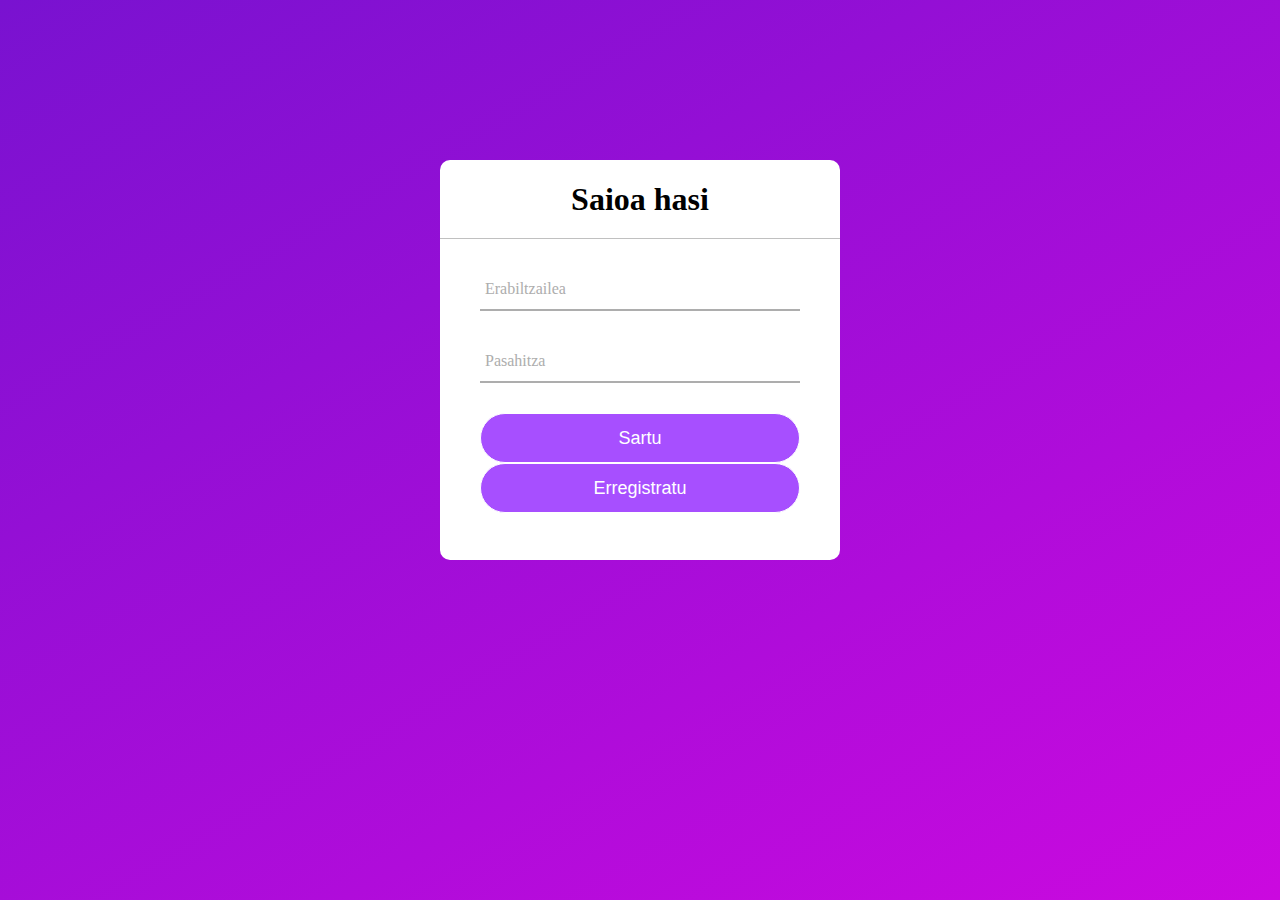
<file: app/app/index.html>
<!DOCTYPE html>
<html>
<head>
    <meta charset='utf-8'>
    <meta http-equiv='X-UA-Compatible' content='IE=edge'>
    <!--<meta http-equiv="Content-Security-Policy" content="script-src 'self'">-->
    <meta http-equiv="Content-Security-Policy" content="frame-ancestors">
    <title>Saioa hasi</title>
    <meta name='viewport' content='width=device-width, initial-scale=1'>
    <meta http-equiv="ServerTokens" content="Prod">
    <link rel='stylesheet' type='text/css' media='screen' href='registro.css'>
    <!--<meta content="X-Content-Type-Options=nosniff" http-equiv="Content-Type" />-->
    <!--<script src='main.js'></script>-->
</head>
<body>
    <div class="sesion">
        <h1>Saioa hasi</h1>
    <meta http-equiv="Content-Security-Policy" content="script-src 'self'">
	<form action='login.php' method="post">
            <div class="username">
                 <input type="text" required name="Izena">
                <label>Erabiltzailea</label>
            </div>
            <div class="username">
                <input type="password" required name="Pasahitza">
                <label>Pasahitza</label>
            </div>
            <div class="buttons">
                <input type="submit" value="Sartu">
            </div>
            <div class="buttons">
                <input type="submit" onclick="window.location.href='erregistroorria.html'" value="Erregistratu">
            </div>
            <div>
                <input type="hidden" name="_token" value="" >
            </div>
            <!--<script>
                function pageerregistratu(){
                        window.location.href="erregistroorria.html";
                }
            </script>-->
        </form>
     </div>
</body>
</html>
</file>
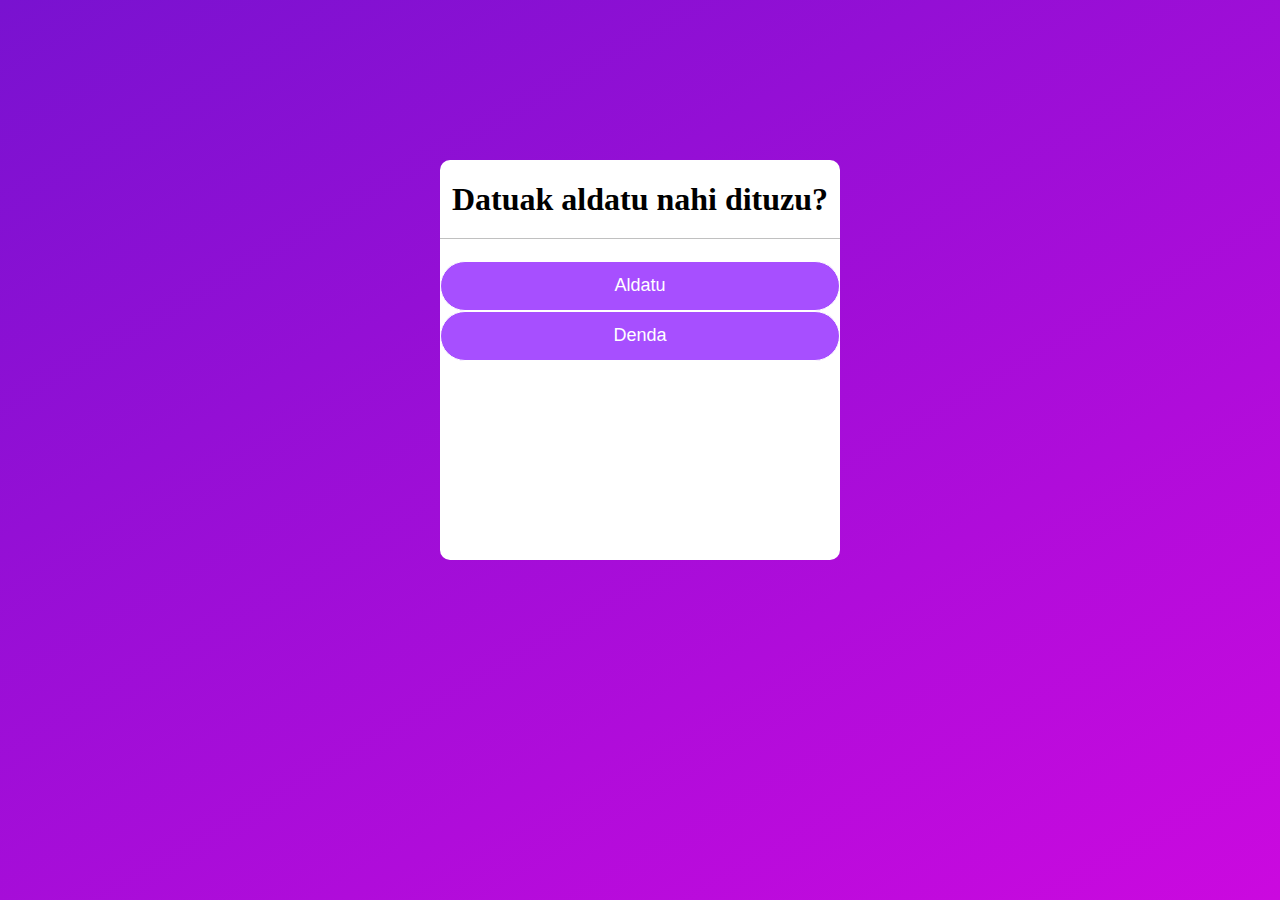
<file: app/app/datuAldatu.html>
<!DOCTYPE html>
<html>
<head>
    <meta charset='utf-8'>
    <meta http-equiv='X-UA-Compatible' content='IE=edge'>
    <!--<meta http-equiv="Content-Security-Policy" content="default-src 'self'">-->
    <title>Datuak aldatu</title>
    <meta name='viewport' content='width=device-width, initial-scale=1'>
    <link rel='stylesheet' type='text/css' media='screen' href='registro.css'>
    <!--<script src='main.js'></script>-->
</head>
<body>
    <div class="sesion">
        <h1>Datuak aldatu nahi dituzu?</h1>
        <div class="buttons">
            <input type="submit" onclick="aldatu()" value="Aldatu">
        </div>
        <script>
            function aldatu(){
            window.location.href="erregistroAldatu.html"
            }
        </script>
        <div class="buttons">
            <input type="submit" onclick="denda()" value="Denda">
        </div>
        <script>
            function denda(){
            window.location.href="gymDenda.html"
            }
        </script>
    </div>
</body>
</html>
</file>
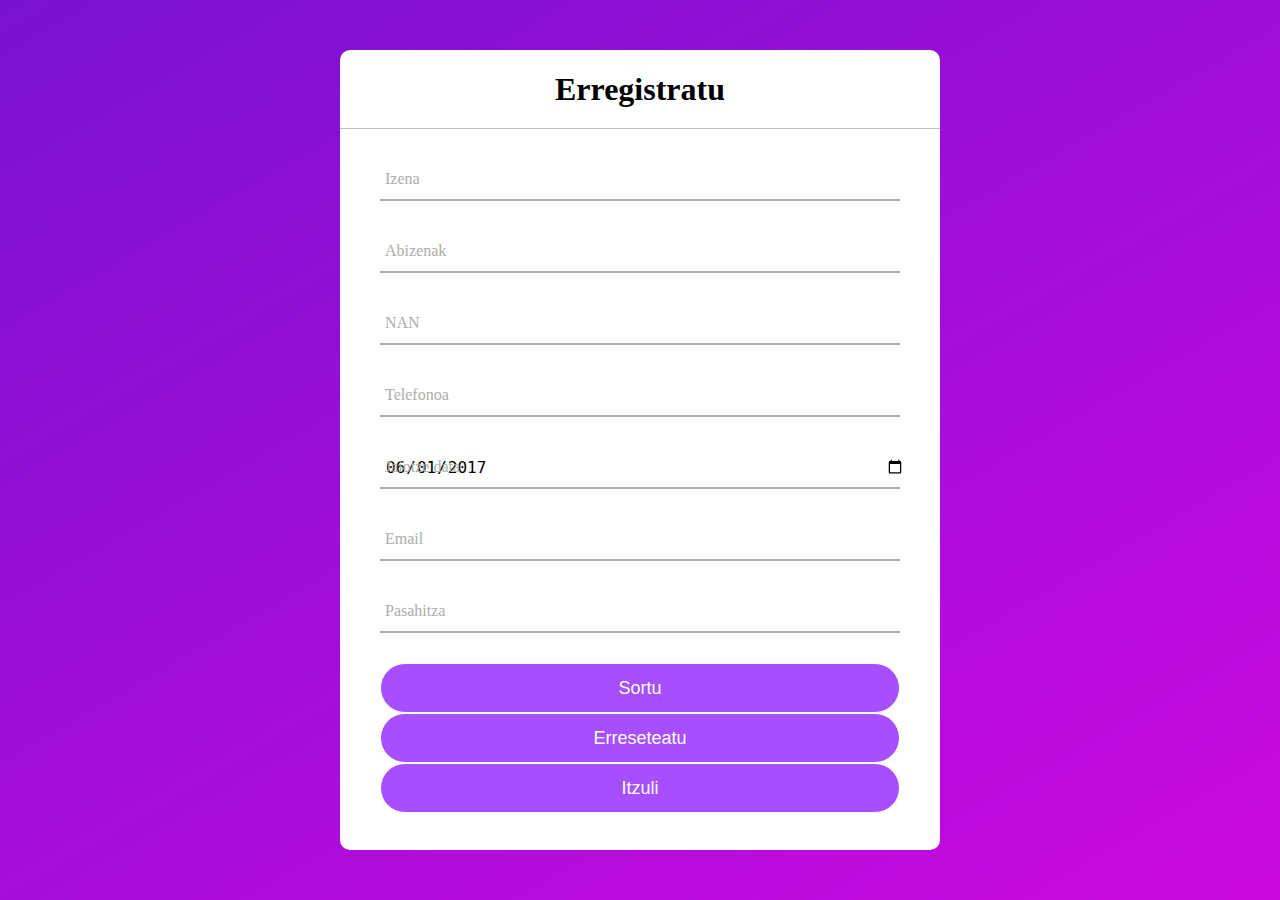
<file: app/app/erregistroorria.html>
<!DOCTYPE html>
<html>
    <head>
        <meta charset='utf-8'>
        <meta http-equiv='X-UA-Compatible' content='IE=edge'>
        <!--<meta http-equiv="Content-Security-Policy" content="default-src 'self'">-->
        <title>Erregistro Orria</title>
        <meta name='viewport' content='width=device-width, initial-scale=1'>
        <link rel='stylesheet' type='text/css' media='screen' href='erregistroorria-1.css'>
        <!--<script src='main.js'></script>-->
    </head>
    <body>
        <div class="sesion">
            <h1>Erregistratu</h1>
            <meta http-equiv="Content-Security-Policy" content="script-src 'self'">
            <form action='erregistratu.php' method="post">
                <div class="username">
                    <input type="text" required name="Izena" pattern="[A-Za-z]{1,20}">
                    <label>Izena</label>
                </div>
                <div class="username">
                    <input type="text" required name="Abizenak" pattern="[A-Za-z]{1,50}">
                    <label>Abizenak</label>
                </div>
                <div class="username">
                    <input type="text" required name="NAN" pattern="[0-9]{8}-[A-Za-z]{1}">
                    <label>NAN</label>
                </div>
                <div class="username">
                    <input type="tel" required name="Telefonoa" pattern="[0-9]{9}">
                    <label>Telefonoa</label>
                </div>
                <div class="username">
                    <input type="date" required value="2017-06-01" name="Jaiotze_data"> 
                    <label>Jaiotze data</label> 
                </div> 
                <div class="username">
                    <input type="Email" required name="Email">
                    <label>Email</label>
                </div>
                <div class="username">
                    <input type="password" required name="Pasahitza">
                    <label>Pasahitza</label>
                </div>
                <div class="buttons">
                    <input type="submit"  value="Sortu">
                </div>
                <div class="buttons">
                    <input type="Reset" value="Erreseteatu">
                </div>
                <div class="buttons">
                    <input type="submit" onclick="window.location.href='index.html'" value="Itzuli">
                </div>
                <div>
                    <input type="hidden" name=_token value="">
                </div>
                <!--<script>
                    function itzuli(){
                    window.location.href="index.html"
                  }
                </script>-->
                <!--<input type="hidden" name="_token" value="{{ csfr_token()}}" />-->
            </form>
        </div>
    </body>
</html>
</file>
<file: app/app/registro.css>
/*letra eta background aldatu*/
body{
    margin: 0;
    padding: 0;
    font-family: montserrat;
    background: linear-gradient(150deg, #7912D0, #CB09DF);
    height: 100vh;
}
/*erdiratu eta kutxa zuria sortu*/
.sesion{
    position: absolute;
    top: 40%;
    left: 50%;
    transform: translate(-50%,-50%);
    width: 400px;
    background: white;
    border-radius: 10px;
    height: 400px;
}
.sesion h1{
    text-align: center;
    padding: 0 0 20px 0;
    border-bottom: 1px solid silver;
}
.sesion form{
    padding: 0 40px;
    box-sizing: border-box;
}

/*animazioa erabiltzaile eta pasahitzarako*/
form .username{
    position: relative;
    border-bottom: 2px solid #adadad;
    margin: 30px 0;
}
.username input{
    width: 100%;
    padding: 0 5px;
    height: 40px;
    font-size: 16px;
    border: none;
    background: none;
    outline: none;
}
.username label{
    position: absolute;
    top: 50%;
    left: 5px;
    color: #adadad;
    transform: translateY(-50%);
    font-size: 16px;
    pointer-events: none;
    transition: .5s;
}
.username span::before{
    content: '';
    position: absolute;
    top: 40px;
    left: 0;
    width: 100%;
    height: 2px;
    background: #6B6A6C;
    transition: .5s;
}
.username input:focus ~ label,
.username input:focus ~ label{
    top: -5px;
    color: #6B6A6C;
}    
.username input:focus ~ span::before,
.username input:focus ~ span::before{
    width: 100%;
}

/*kolore eta tamaina botoientzako*/
.buttons input[type="submit"]{
    width: 100%;
    height: 50px;
    border: 1px solid;
    background: #A74FFF;
    border-radius: 25px;
    font-size: 18px;
    color: white;
    cursor: pointer;
    outline: none;
}
/*animazioa botoientzako*/
.buttons input[type="submit"]:hover{
    border-color: purple;
    transition: .5s;
}
</file>
<file: app/app/erregistroorria-1.css>
/*letra eta background aldatu*/
body{
    margin: 0;
    padding: 0;
    font-family: montserrat;
    background: linear-gradient(150deg, #7912D0, #CB09DF);
    height: 100vh;
}
/*erdiratu eta kutxa zuria sortu*/
.sesion{
    position: absolute;
    top: 50%;
    left: 50%;
    transform: translate(-50%,-50%);
    width: 600px;
    background: white;
    border-radius: 10px;
    height: 800px;
}
.sesion h1{
    text-align: center;
    padding: 0 0 20px 0;
    border-bottom: 1px solid silver;
}
.sesion form{
    padding: 0 40px;
    box-sizing: border-box;
}

/*animazioa erregistroaren atributu bakoitzerako*/
form .username{
    position: relative;
    border-bottom: 2px solid #adadad;
    margin: 30px 0;
}
.username input{
    width: 100%;
    padding: 0 5px;
    height: 40px;
    font-size: 16px;
    border: none;
    background: none;
    outline: none;
}
.username label{
    position: absolute;
    top: 50%;
    left: 5px;
    color: #adadad;
    transform: translateY(-50%);
    font-size: 16px;
    pointer-events: none;
    transition: .5s;
}
.username span::before{
    content: '';
    position: absolute;
    top: 40px;
    left: 0;
    width: 100%;
    height: 2px;
    background: #6B6A6C;
    transition: .5s;
}
.username input:focus ~ label,
.username input:focus ~ label{
    top: -5px;
    color: #6B6A6C;
}    
.username input:focus ~ span::before,
.username input:focus ~ span::before{
    width: 100%;
}

/*kolore eta tamaina botoientzako*/
.buttons input[type="submit"]{
    width: 100%;
    height: 50px;
    border: 1px solid;
    background: #A74FFF;
    border-radius: 25px;
    font-size: 18px;
    color: white;
    cursor: pointer;
    outline: none;
}
/*animazioa botoientzako*/

.buttons input[type="submit"]:hover{
    border-color: purple;
    transition: .5s;
}

.buttons input[type="reset"]{
    width: 100%;
    height: 50px;
    border: 1px solid;
    background: #A74FFF;
    border-radius: 25px;
    font-size: 18px;
    color: white;
    cursor: pointer;
    outline: none;
}
</file>
